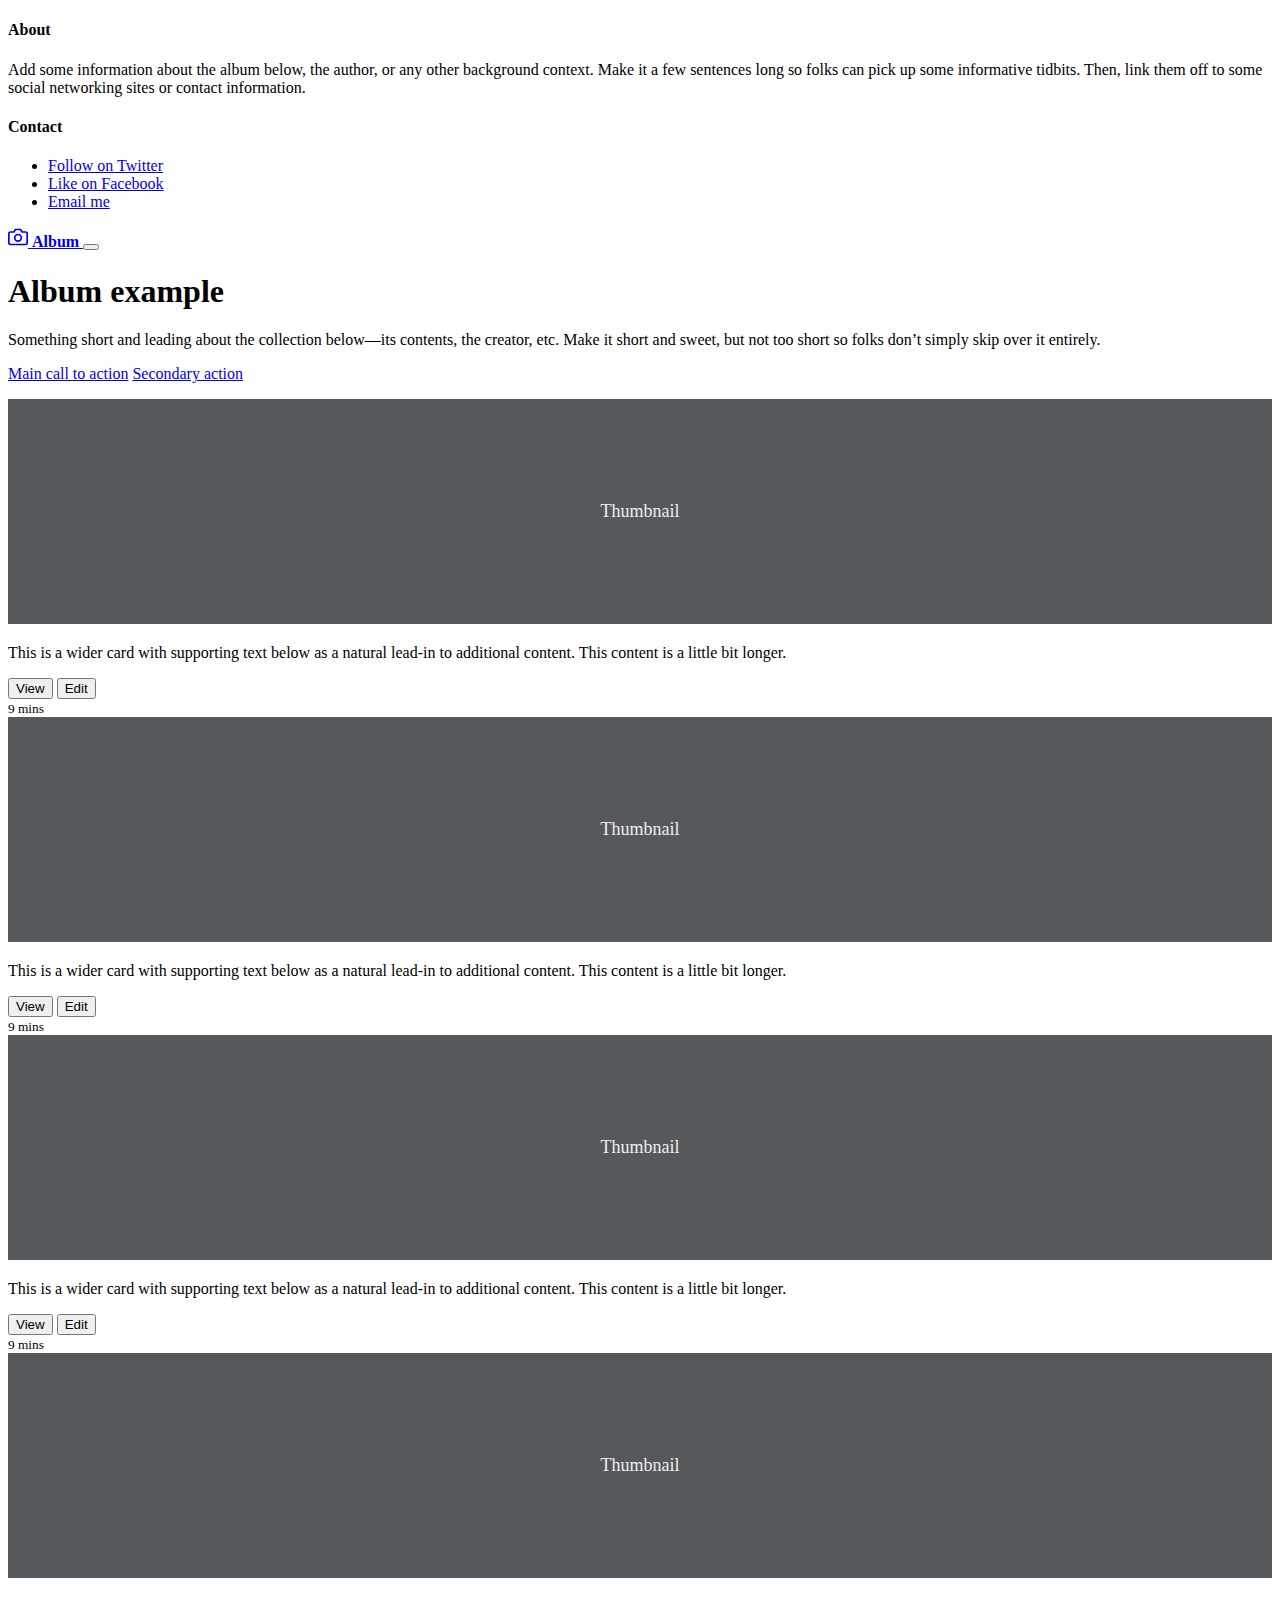
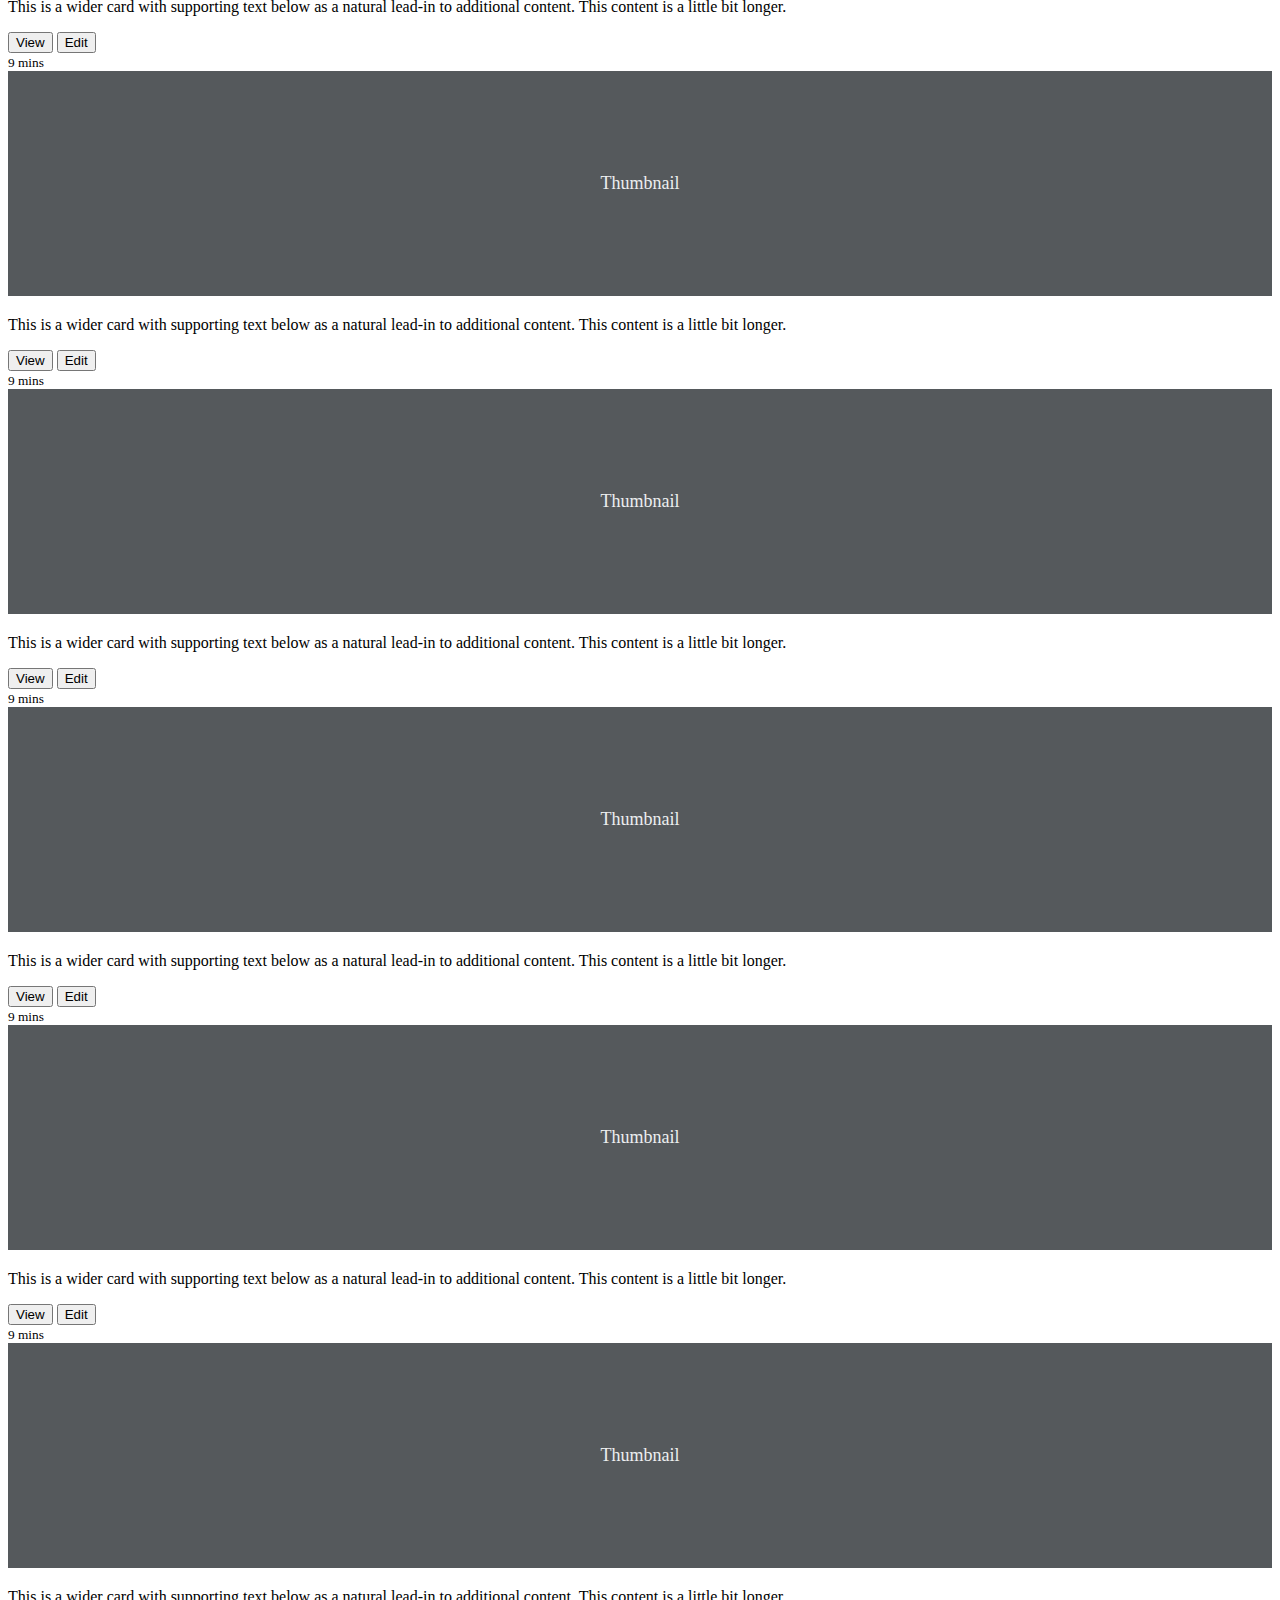
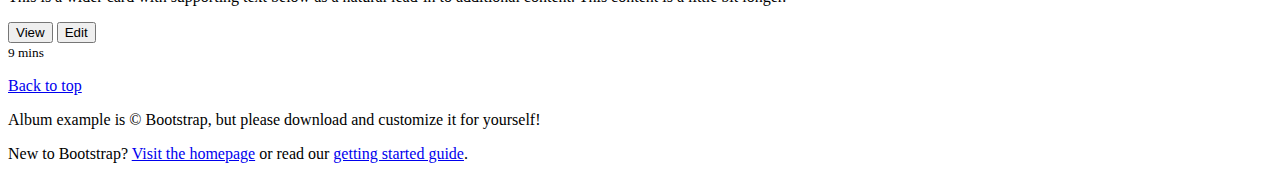
<file: examples/index.html>
<!doctype html>
<html lang="en">
  <head>
    <meta charset="utf-8">
    <meta name="viewport" content="width=device-width, initial-scale=1">
    <meta name="description" content="">
    <meta name="author" content="Mark Otto, Jacob Thornton, and Bootstrap contributors">
    <meta name="generator" content="Hugo 0.83.1">
    <title>Album example · Bootstrap v5.0</title>

    <link rel="canonical" href="https://getbootstrap.com/docs/5.0/examples/album/">

    

    <!-- Bootstrap core CSS -->
<!-- CSS only -->
<link href="https://cdn.jsdelivr.net/npm/bootstrap@5.2.2/dist/css/bootstrap.min.css" rel="stylesheet" integrity="sha384-Zenh87qX5JnK2Jl0vWa8Ck2rdkQ2Bzep5IDxbcnCeuOxjzrPF/et3URy9Bv1WTRi" crossorigin="anonymous">

    <style>
      .bd-placeholder-img {
        font-size: 1.125rem;
        text-anchor: middle;
        -webkit-user-select: none;
        -moz-user-select: none;
        user-select: none;
      }

      @media (min-width: 768px) {
        .bd-placeholder-img-lg {
          font-size: 3.5rem;
        }
      }
    </style>

    
  </head>
  <body>
    
<header>
  <div class="collapse bg-dark" id="navbarHeader">
    <div class="container">
      <div class="row">
        <div class="col-sm-8 col-md-7 py-4">
          <h4 class="text-white">About</h4>
          <p class="text-muted">Add some information about the album below, the author, or any other background context. Make it a few sentences long so folks can pick up some informative tidbits. Then, link them off to some social networking sites or contact information.</p>
        </div>
        <div class="col-sm-4 offset-md-1 py-4">
          <h4 class="text-white">Contact</h4>
          <ul class="list-unstyled">
            <li><a href="#" class="text-white">Follow on Twitter</a></li>
            <li><a href="#" class="text-white">Like on Facebook</a></li>
            <li><a href="#" class="text-white">Email me</a></li>
          </ul>
        </div>
      </div>
    </div>
  </div>
  <div class="navbar navbar-dark bg-dark shadow-sm">
    <div class="container">
      <a href="#" class="navbar-brand d-flex align-items-center">
        <svg xmlns="http://www.w3.org/2000/svg" width="20" height="20" fill="none" stroke="currentColor" stroke-linecap="round" stroke-linejoin="round" stroke-width="2" aria-hidden="true" class="me-2" viewBox="0 0 24 24"><path d="M23 19a2 2 0 0 1-2 2H3a2 2 0 0 1-2-2V8a2 2 0 0 1 2-2h4l2-3h6l2 3h4a2 2 0 0 1 2 2z"/><circle cx="12" cy="13" r="4"/></svg>
        <strong>Album</strong>
      </a>
      <button class="navbar-toggler" type="button" data-bs-toggle="collapse" data-bs-target="#navbarHeader" aria-controls="navbarHeader" aria-expanded="false" aria-label="Toggle navigation">
        <span class="navbar-toggler-icon"></span>
      </button>
    </div>
  </div>
</header>

<main>

  <section class="py-5 text-center container">
    <div class="row py-lg-5">
      <div class="col-lg-6 col-md-8 mx-auto">
        <h1 class="fw-light">Album example</h1>
        <p class="lead text-muted">Something short and leading about the collection below—its contents, the creator, etc. Make it short and sweet, but not too short so folks don’t simply skip over it entirely.</p>
        <p>
          <a href="#" class="btn btn-primary my-2">Main call to action</a>
          <a href="#" class="btn btn-secondary my-2">Secondary action</a>
        </p>
      </div>
    </div>
  </section>

  <div class="album py-5 bg-light">
    <div class="container">

      <div class="row row-cols-1 row-cols-sm-2 row-cols-md-3 g-3">
        <div class="col">
          <div class="card shadow-sm">
            <svg class="bd-placeholder-img card-img-top" width="100%" height="225" xmlns="http://www.w3.org/2000/svg" role="img" aria-label="Placeholder: Thumbnail" preserveAspectRatio="xMidYMid slice" focusable="false"><title>Placeholder</title><rect width="100%" height="100%" fill="#55595c"/><text x="50%" y="50%" fill="#eceeef" dy=".3em">Thumbnail</text></svg>

            <div class="card-body">
              <p class="card-text">This is a wider card with supporting text below as a natural lead-in to additional content. This content is a little bit longer.</p>
              <div class="d-flex justify-content-between align-items-center">
                <div class="btn-group">
                  <button type="button" class="btn btn-sm btn-outline-secondary">View</button>
                  <button type="button" class="btn btn-sm btn-outline-secondary">Edit</button>
                </div>
                <small class="text-muted">9 mins</small>
              </div>
            </div>
          </div>
        </div>
        <div class="col">
          <div class="card shadow-sm">
            <svg class="bd-placeholder-img card-img-top" width="100%" height="225" xmlns="http://www.w3.org/2000/svg" role="img" aria-label="Placeholder: Thumbnail" preserveAspectRatio="xMidYMid slice" focusable="false"><title>Placeholder</title><rect width="100%" height="100%" fill="#55595c"/><text x="50%" y="50%" fill="#eceeef" dy=".3em">Thumbnail</text></svg>

            <div class="card-body">
              <p class="card-text">This is a wider card with supporting text below as a natural lead-in to additional content. This content is a little bit longer.</p>
              <div class="d-flex justify-content-between align-items-center">
                <div class="btn-group">
                  <button type="button" class="btn btn-sm btn-outline-secondary">View</button>
                  <button type="button" class="btn btn-sm btn-outline-secondary">Edit</button>
                </div>
                <small class="text-muted">9 mins</small>
              </div>
            </div>
          </div>
        </div>
        <div class="col">
          <div class="card shadow-sm">
            <svg class="bd-placeholder-img card-img-top" width="100%" height="225" xmlns="http://www.w3.org/2000/svg" role="img" aria-label="Placeholder: Thumbnail" preserveAspectRatio="xMidYMid slice" focusable="false"><title>Placeholder</title><rect width="100%" height="100%" fill="#55595c"/><text x="50%" y="50%" fill="#eceeef" dy=".3em">Thumbnail</text></svg>

            <div class="card-body">
              <p class="card-text">This is a wider card with supporting text below as a natural lead-in to additional content. This content is a little bit longer.</p>
              <div class="d-flex justify-content-between align-items-center">
                <div class="btn-group">
                  <button type="button" class="btn btn-sm btn-outline-secondary">View</button>
                  <button type="button" class="btn btn-sm btn-outline-secondary">Edit</button>
                </div>
                <small class="text-muted">9 mins</small>
              </div>
            </div>
          </div>
        </div>

        <div class="col">
          <div class="card shadow-sm">
            <svg class="bd-placeholder-img card-img-top" width="100%" height="225" xmlns="http://www.w3.org/2000/svg" role="img" aria-label="Placeholder: Thumbnail" preserveAspectRatio="xMidYMid slice" focusable="false"><title>Placeholder</title><rect width="100%" height="100%" fill="#55595c"/><text x="50%" y="50%" fill="#eceeef" dy=".3em">Thumbnail</text></svg>

            <div class="card-body">
              <p class="card-text">This is a wider card with supporting text below as a natural lead-in to additional content. This content is a little bit longer.</p>
              <div class="d-flex justify-content-between align-items-center">
                <div class="btn-group">
                  <button type="button" class="btn btn-sm btn-outline-secondary">View</button>
                  <button type="button" class="btn btn-sm btn-outline-secondary">Edit</button>
                </div>
                <small class="text-muted">9 mins</small>
              </div>
            </div>
          </div>
        </div>
        <div class="col">
          <div class="card shadow-sm">
            <svg class="bd-placeholder-img card-img-top" width="100%" height="225" xmlns="http://www.w3.org/2000/svg" role="img" aria-label="Placeholder: Thumbnail" preserveAspectRatio="xMidYMid slice" focusable="false"><title>Placeholder</title><rect width="100%" height="100%" fill="#55595c"/><text x="50%" y="50%" fill="#eceeef" dy=".3em">Thumbnail</text></svg>

            <div class="card-body">
              <p class="card-text">This is a wider card with supporting text below as a natural lead-in to additional content. This content is a little bit longer.</p>
              <div class="d-flex justify-content-between align-items-center">
                <div class="btn-group">
                  <button type="button" class="btn btn-sm btn-outline-secondary">View</button>
                  <button type="button" class="btn btn-sm btn-outline-secondary">Edit</button>
                </div>
                <small class="text-muted">9 mins</small>
              </div>
            </div>
          </div>
        </div>
        <div class="col">
          <div class="card shadow-sm">
            <svg class="bd-placeholder-img card-img-top" width="100%" height="225" xmlns="http://www.w3.org/2000/svg" role="img" aria-label="Placeholder: Thumbnail" preserveAspectRatio="xMidYMid slice" focusable="false"><title>Placeholder</title><rect width="100%" height="100%" fill="#55595c"/><text x="50%" y="50%" fill="#eceeef" dy=".3em">Thumbnail</text></svg>

            <div class="card-body">
              <p class="card-text">This is a wider card with supporting text below as a natural lead-in to additional content. This content is a little bit longer.</p>
              <div class="d-flex justify-content-between align-items-center">
                <div class="btn-group">
                  <button type="button" class="btn btn-sm btn-outline-secondary">View</button>
                  <button type="button" class="btn btn-sm btn-outline-secondary">Edit</button>
                </div>
                <small class="text-muted">9 mins</small>
              </div>
            </div>
          </div>
        </div>

        <div class="col">
          <div class="card shadow-sm">
            <svg class="bd-placeholder-img card-img-top" width="100%" height="225" xmlns="http://www.w3.org/2000/svg" role="img" aria-label="Placeholder: Thumbnail" preserveAspectRatio="xMidYMid slice" focusable="false"><title>Placeholder</title><rect width="100%" height="100%" fill="#55595c"/><text x="50%" y="50%" fill="#eceeef" dy=".3em">Thumbnail</text></svg>

            <div class="card-body">
              <p class="card-text">This is a wider card with supporting text below as a natural lead-in to additional content. This content is a little bit longer.</p>
              <div class="d-flex justify-content-between align-items-center">
                <div class="btn-group">
                  <button type="button" class="btn btn-sm btn-outline-secondary">View</button>
                  <button type="button" class="btn btn-sm btn-outline-secondary">Edit</button>
                </div>
                <small class="text-muted">9 mins</small>
              </div>
            </div>
          </div>
        </div>
        <div class="col">
          <div class="card shadow-sm">
            <svg class="bd-placeholder-img card-img-top" width="100%" height="225" xmlns="http://www.w3.org/2000/svg" role="img" aria-label="Placeholder: Thumbnail" preserveAspectRatio="xMidYMid slice" focusable="false"><title>Placeholder</title><rect width="100%" height="100%" fill="#55595c"/><text x="50%" y="50%" fill="#eceeef" dy=".3em">Thumbnail</text></svg>

            <div class="card-body">
              <p class="card-text">This is a wider card with supporting text below as a natural lead-in to additional content. This content is a little bit longer.</p>
              <div class="d-flex justify-content-between align-items-center">
                <div class="btn-group">
                  <button type="button" class="btn btn-sm btn-outline-secondary">View</button>
                  <button type="button" class="btn btn-sm btn-outline-secondary">Edit</button>
                </div>
                <small class="text-muted">9 mins</small>
              </div>
            </div>
          </div>
        </div>
        <div class="col">
          <div class="card shadow-sm">
            <svg class="bd-placeholder-img card-img-top" width="100%" height="225" xmlns="http://www.w3.org/2000/svg" role="img" aria-label="Placeholder: Thumbnail" preserveAspectRatio="xMidYMid slice" focusable="false"><title>Placeholder</title><rect width="100%" height="100%" fill="#55595c"/><text x="50%" y="50%" fill="#eceeef" dy=".3em">Thumbnail</text></svg>

            <div class="card-body">
              <p class="card-text">This is a wider card with supporting text below as a natural lead-in to additional content. This content is a little bit longer.</p>
              <div class="d-flex justify-content-between align-items-center">
                <div class="btn-group">
                  <button type="button" class="btn btn-sm btn-outline-secondary">View</button>
                  <button type="button" class="btn btn-sm btn-outline-secondary">Edit</button>
                </div>
                <small class="text-muted">9 mins</small>
              </div>
            </div>
          </div>
        </div>
      </div>
    </div>
  </div>

</main>

<footer class="text-muted py-5">
  <div class="container">
    <p class="float-end mb-1">
      <a href="#">Back to top</a>
    </p>
    <p class="mb-1">Album example is &copy; Bootstrap, but please download and customize it for yourself!</p>
    <p class="mb-0">New to Bootstrap? <a href="/">Visit the homepage</a> or read our <a href="../getting-started/introduction/">getting started guide</a>.</p>
  </div>
</footer>


      <!-- JavaScript Bundle with Popper -->
<script src="https://cdn.jsdelivr.net/npm/bootstrap@5.2.2/dist/js/bootstrap.bundle.min.js" integrity="sha384-OERcA2EqjJCMA+/3y+gxIOqMEjwtxJY7qPCqsdltbNJuaOe923+mo//f6V8Qbsw3" crossorigin="anonymous"></script>

      
  </body>
</html>
</file>
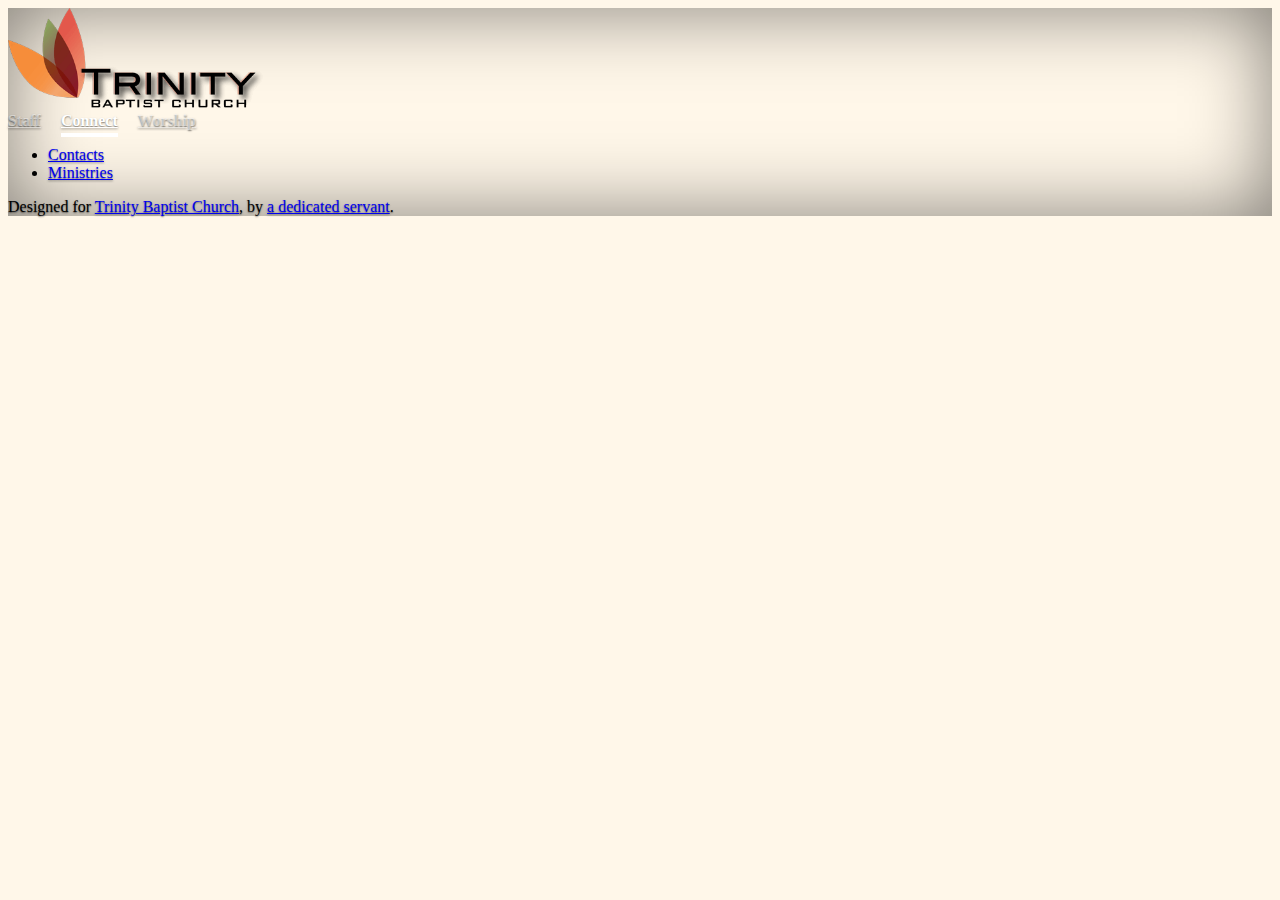
<file: connect.html>
<!DOCTYPE html>
<html lang="en" class="h-100">
  <head>
    <meta charset="utf-8" />
    <meta name="viewport" content="width=device-width, initial-scale=1" />
    <meta name="description" content="" />
    <meta
      name="author"
      content="Mark Otto, Jacob Thornton, and Bootstrap contributors"
    />
    <meta name="generator" content="Hugo 0.83.1" />
    <title>Trinity Baptist Church</title>

    <link rel="canonical" href="css/cover.css" />

    <!-- Bootstrap core CSS -->
    <!-- CSS only -->
    <link
      href="https://cdn.jsdelivr.net/npm/bootstrap@5.2.2/dist/css/bootstrap.min.css"
      rel="stylesheet"
      integrity="sha384-Zenh87qX5JnK2Jl0vWa8Ck2rdkQ2Bzep5IDxbcnCeuOxjzrPF/et3URy9Bv1WTRi"
      crossorigin="anonymous"
    />

    <style>
      .bd-placeholder-img {
        font-size: 1.125rem;
        text-anchor: middle;
        -webkit-user-select: none;
        -moz-user-select: none;
        user-select: none;
      }

      #myVideo {
        position: fixed;
        z-index: -1;
      }

      @media (min-aspect-ratio: 16/9) {
        #myVideo {
          width: 100%;
          height: auto;
        }
      }

      @media (max-aspect-ratio: 16/9) {
        #myVideo {
          width: auto;
          height: 100%;
        }
      }

      @media (min-width: 768px) {
        .bd-placeholder-img-lg {
          font-size: 3.5rem;
        }
      }

      .content {
        position: fixed;
        bottom: 0;
        background: rgba(0, 0, 0, 0.5);
        color: #f1f1f1;
        width: 100%;
        padding: 20px;
      }

      #overlay {
        position: fixed; /* Sit on top of the page content */
        display: none; /* Hidden by default */
        width: 100%; /* Full width (cover the whole page) */
        height: 100%; /* Full height (cover the whole page) */
        top: 0;
        left: 0;
        right: 0;
        bottom: 0;
        background-color: rgba(
          0,
          0,
          0,
          0.5
        ); /* Black background with opacity */
        z-index: 2; /* Specify a stack order in case you're using a different order for other elements */
        cursor: pointer; /* Add a pointer on hover */
      }
    </style>

    <!-- Custom styles for this template -->
    <link href="css/cover.css" rel="stylesheet" />
  </head>
  <body
    class="d-flex h-100 text-center text-white"
    style="background-color: #fff7e9;"
  >
    <div class="cover-container d-flex w-100 h-100 p-3 mx-auto flex-column">
      <header class="mb-auto">
        <div>
          <a href="index.html">
            <img
              src="assets/DarkSmall2.png"
              style="max-height: 100px;"
              class="float-md-start mb-0"
            />
          </a>
          <!-- <h3 class="float-md-start mb-0">Cover</h3> -->
          <nav class="nav nav-masthead justify-content-center float-md-end">
            <a class="nav-link" aria-current="page" href="staff.html">Staff</a>
            <a class="nav-link active" href="connect.html">Connect</a>
            <a class="nav-link" href="worship.html">Worship</a>
          </nav>
        </div>
      </header>

      <main class="px-3">
        <ul class="list-group">
          <li class="list-group-item">
            <a href="connect/contacts.html">Contacts</a>
          </li>
          <li class="list-group-item">
            <a href="connect/ministries.html">Ministries</a>
          </li>
        </ul>
      </main>

      <footer class="mt-auto text-white-50">
        <p>
          Designed for
          <a href="https://getbootstrap.com/" class="text-white"
            >Trinity Baptist Church</a
          >, by
          <a href="https://twitter.com/mdo" class="text-white"
            >a dedicated servant</a
          >.
        </p>
      </footer>
    </div>
  </body>
  <!-- JavaScript Bundle with Popper -->
  <script
    src="https://cdn.jsdelivr.net/npm/bootstrap@5.2.2/dist/js/bootstrap.bundle.min.js"
    integrity="sha384-OERcA2EqjJCMA+/3y+gxIOqMEjwtxJY7qPCqsdltbNJuaOe923+mo//f6V8Qbsw3"
    crossorigin="anonymous"
  ></script>
</html>
</file>
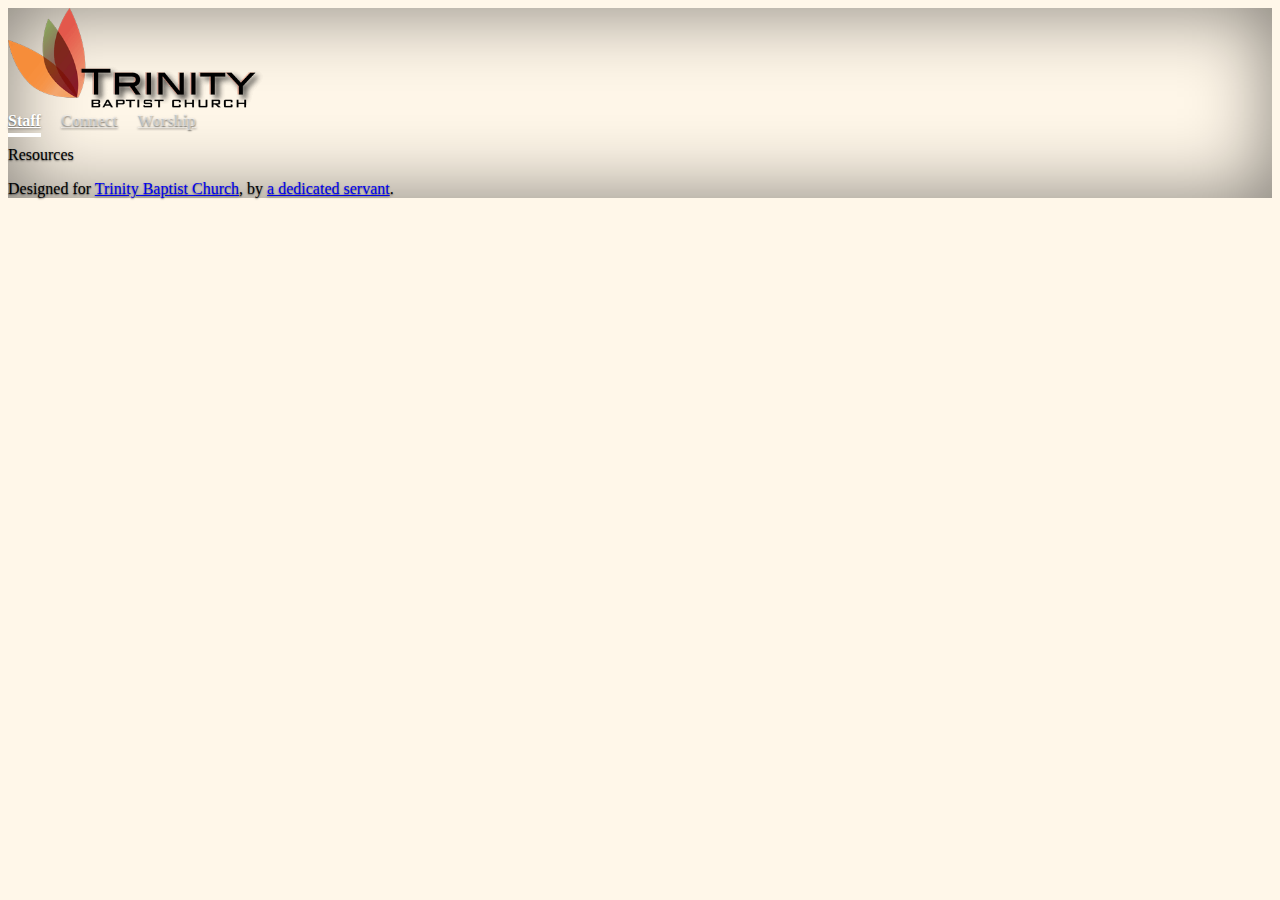
<file: events.html>
<!DOCTYPE html>
<html lang="en" class="h-100">
  <head>
    <meta charset="utf-8" />
    <meta name="viewport" content="width=device-width, initial-scale=1" />
    <meta name="description" content="" />
    <meta
      name="author"
      content="Mark Otto, Jacob Thornton, and Bootstrap contributors"
    />
    <meta name="generator" content="Hugo 0.83.1" />
    <title>Trinity Baptist Church</title>

    <!-- <link rel="canonical" href="css/cover.css"> -->

    <!-- Bootstrap core CSS -->
    <!-- CSS only -->
    <link
      href="https://cdn.jsdelivr.net/npm/bootstrap@5.2.2/dist/css/bootstrap.min.css"
      rel="stylesheet"
      integrity="sha384-Zenh87qX5JnK2Jl0vWa8Ck2rdkQ2Bzep5IDxbcnCeuOxjzrPF/et3URy9Bv1WTRi"
      crossorigin="anonymous"
    />

    <style>
      .bd-placeholder-img {
        font-size: 1.125rem;
        text-anchor: middle;
        -webkit-user-select: none;
        -moz-user-select: none;
        user-select: none;
      }

      @media (min-width: 768px) {
        .bd-placeholder-img-lg {
          font-size: 3.5rem;
        }
      }

      .content {
        position: fixed;
        bottom: 0;
        background: rgba(0, 0, 0, 0.5);
        color: #f1f1f1;
        width: 100%;
        padding: 20px;
      }

      #overlay {
        position: fixed; /* Sit on top of the page content */
        display: none; /* Hidden by default */
        width: 100%; /* Full width (cover the whole page) */
        height: 100%; /* Full height (cover the whole page) */
        top: 0;
        left: 0;
        right: 0;
        bottom: 0;
        background-color: rgba(
          0,
          0,
          0,
          0.5
        ); /* Black background with opacity */
        z-index: 2; /* Specify a stack order in case you're using a different order for other elements */
        cursor: pointer; /* Add a pointer on hover */
      }
    </style>

    <!-- Custom styles for this template -->
    <link href="../css/cover.css" rel="stylesheet" />
  </head>
  <body
    class="d-flex h-100 text-center text-white"
    style="background-color: #fff7e9;"
  >
    <div class="cover-container d-flex w-100 h-100 p-3 mx-auto flex-column">
      <header class="mb-auto">
        <div>
          <a href="../index.html">
            <img
              src="../assets/DarkSmall2.png"
              style="max-height: 100px;"
              class="float-md-start mb-0"
            />
          </a>
          <!-- <h3 class="float-md-start mb-0">Cover</h3> -->
          <nav class="nav nav-masthead justify-content-center float-md-end">
            <a class="nav-link active" aria-current="page" href="../staff.html"
              >Staff</a
            >
            <a class="nav-link" href="../connect.html">Connect</a>
            <a class="nav-link" href="../worship.html">Worship</a>
          </nav>
        </div>
      </header>

      <main>
        <p class="text-secondary">Resources</p>
      </main>

      <footer class="mt-auto text-white-50 justify-content-center float-md-end">
        <p>
          Designed for
          <a href="https://getbootstrap.com/" class="text-white"
            >Trinity Baptist Church</a
          >, by
          <a href="https://twitter.com/mdo" class="text-white"
            >a dedicated servant</a
          >.
        </p>
      </footer>
    </div>
  </body>
  <!-- JavaScript Bundle with Popper -->
  <script
    src="https://cdn.jsdelivr.net/npm/bootstrap@5.2.2/dist/js/bootstrap.bundle.min.js"
    integrity="sha384-OERcA2EqjJCMA+/3y+gxIOqMEjwtxJY7qPCqsdltbNJuaOe923+mo//f6V8Qbsw3"
    crossorigin="anonymous"
  ></script>
</html>
</file>
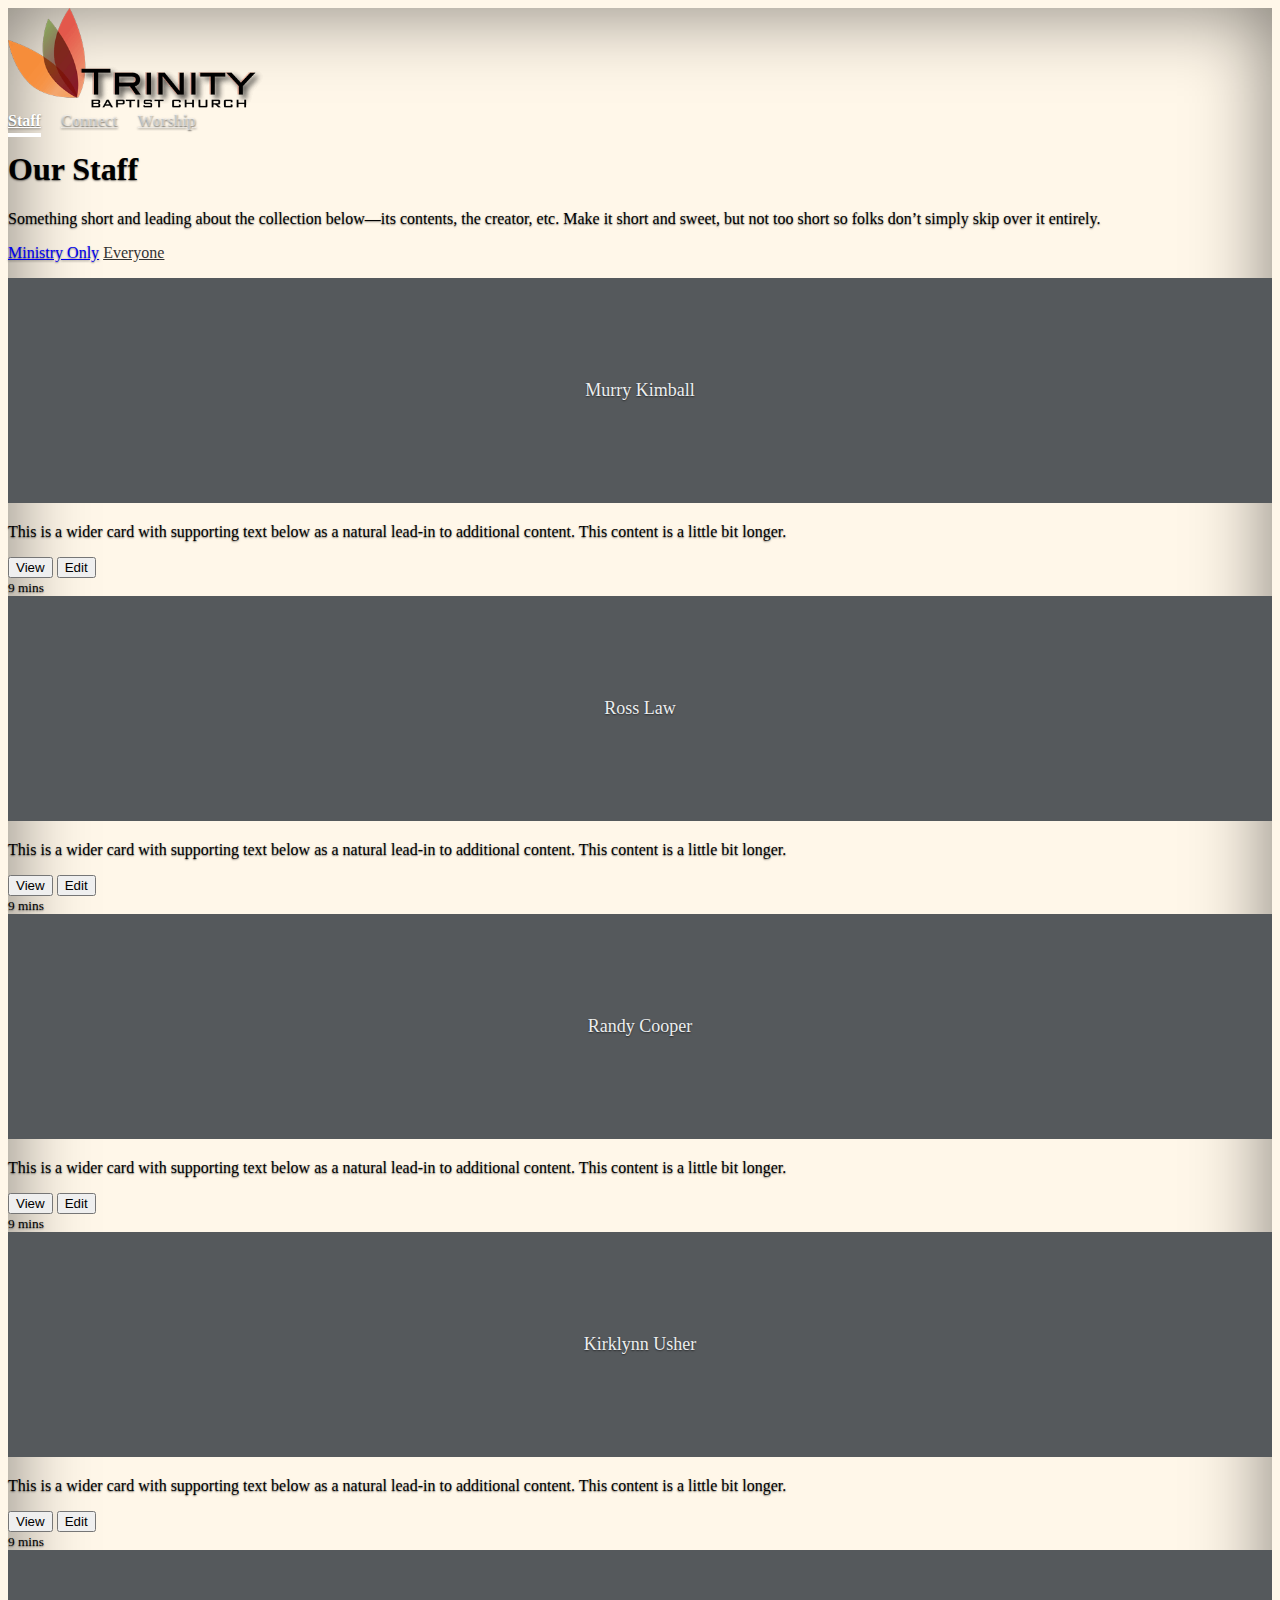
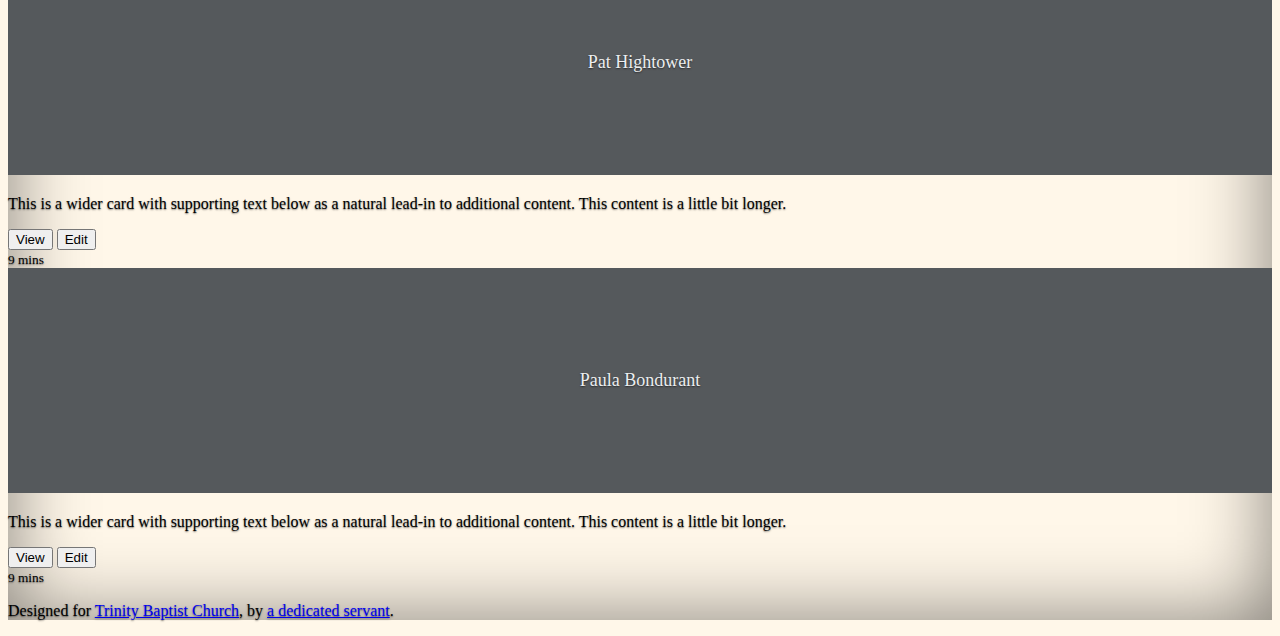
<file: staff.html>
<!DOCTYPE html>
<html lang="en" class="h-100">
  <head>
    <meta charset="utf-8" />
    <meta name="viewport" content="width=device-width, initial-scale=1" />
    <meta name="description" content="" />
    <meta
      name="author"
      content="Mark Otto, Jacob Thornton, and Bootstrap contributors"
    />
    <meta name="generator" content="Hugo 0.83.1" />
    <title>Trinity Baptist Church</title>

    <!-- <link rel="canonical" href="css/cover.css"> -->

    <!-- Bootstrap core CSS -->
    <!-- CSS only -->
    <link
      href="https://cdn.jsdelivr.net/npm/bootstrap@5.2.2/dist/css/bootstrap.min.css"
      rel="stylesheet"
      integrity="sha384-Zenh87qX5JnK2Jl0vWa8Ck2rdkQ2Bzep5IDxbcnCeuOxjzrPF/et3URy9Bv1WTRi"
      crossorigin="anonymous"
    />

    <style>
      .bd-placeholder-img {
        font-size: 1.125rem;
        text-anchor: middle;
        -webkit-user-select: none;
        -moz-user-select: none;
        user-select: none;
      }

      @media (min-width: 768px) {
        .bd-placeholder-img-lg {
          font-size: 3.5rem;
        }
      }

      .content {
        position: fixed;
        bottom: 0;
        background: rgba(0, 0, 0, 0.5);
        color: #f1f1f1;
        width: 100%;
        padding: 20px;
      }

      #overlay {
        position: fixed; /* Sit on top of the page content */
        display: none; /* Hidden by default */
        width: 100%; /* Full width (cover the whole page) */
        height: 100%; /* Full height (cover the whole page) */
        top: 0;
        left: 0;
        right: 0;
        bottom: 0;
        background-color: rgba(
          0,
          0,
          0,
          0.5
        ); /* Black background with opacity */
        z-index: 2; /* Specify a stack order in case you're using a different order for other elements */
        cursor: pointer; /* Add a pointer on hover */
      }
    </style>

    <!-- Custom styles for this template -->
    <link href="css/cover.css" rel="stylesheet" />
  </head>
  <body
    class="d-flex h-100 text-center text-white"
    style="background-color: #fff7e9;"
  >
    <div class="cover-container d-flex w-100 h-100 p-3 mx-auto flex-column">
      <header class="mb-auto">
        <div>
          <a href="/index.html">
            <img
              src="assets/DarkSmall2.png"
              style="max-height: 100px;"
              class="float-md-start mb-0"
            />
          </a>
          <!-- <h3 class="float-md-start mb-0">Cover</h3> -->
          <nav class="nav nav-masthead justify-content-center float-md-end">
            <a class="nav-link active" aria-current="page" href="/staff.html"
              >Staff</a
            >
            <a class="nav-link" href="/connect.html">Connect</a>
            <a class="nav-link" href="/worship.html">Worship</a>
          </nav>
        </div>
      </header>

      <main>
        <section class="py-5 text-center container">
          <div class="row py-lg-5">
            <div class="col-lg-6 col-md-8 mx-auto">
              <h1 class="fw-light">Our Staff</h1>
              <p class="lead text-muted">
                Something short and leading about the collection below—its
                contents, the creator, etc. Make it short and sweet, but not too
                short so folks don’t simply skip over it entirely.
              </p>
              <p>
                <a href="#" class="btn btn-primary my-2">Ministry Only</a>
                <a href="#" class="btn btn-secondary my-2">Everyone</a>
              </p>
            </div>
          </div>
        </section>

        <div class="album py-5 bg-light">
          <div class="container">
            <div class="row row-cols-1 row-cols-sm-2 row-cols-md-3 g-3">
              <div class="col">
                <div class="card shadow-sm">
                  <svg
                    class="bd-placeholder-img card-img-top"
                    width="100%"
                    height="225"
                    xmlns="http://www.w3.org/2000/svg"
                    role="img"
                    aria-label="Placeholder: Thumbnail"
                    preserveAspectRatio="xMidYMid slice"
                    focusable="false"
                  >
                    <title>Placeholder</title>
                    <rect width="100%" height="100%" fill="#55595c" />
                    <text x="50%" y="50%" fill="#eceeef" dy=".3em">
                      Murry Kimball
                    </text>
                  </svg>

                  <div class="card-body">
                    <p class="card-text">
                      This is a wider card with supporting text below as a
                      natural lead-in to additional content. This content is a
                      little bit longer.
                    </p>
                    <div
                      class="d-flex justify-content-between align-items-center"
                    >
                      <div class="btn-group">
                        <button
                          type="button"
                          class="btn btn-sm btn-outline-secondary"
                        >
                          View
                        </button>
                        <button
                          type="button"
                          class="btn btn-sm btn-outline-secondary"
                        >
                          Edit
                        </button>
                      </div>
                      <small class="text-muted">9 mins</small>
                    </div>
                  </div>
                </div>
              </div>
              <div class="col">
                <div class="card shadow-sm">
                  <svg
                    class="bd-placeholder-img card-img-top"
                    width="100%"
                    height="225"
                    xmlns="http://www.w3.org/2000/svg"
                    role="img"
                    aria-label="Placeholder: Thumbnail"
                    preserveAspectRatio="xMidYMid slice"
                    focusable="false"
                  >
                    <title>Placeholder</title>
                    <rect width="100%" height="100%" fill="#55595c" />
                    <text x="50%" y="50%" fill="#eceeef" dy=".3em">
                      Ross Law
                    </text>
                  </svg>

                  <div class="card-body">
                    <p class="card-text">
                      This is a wider card with supporting text below as a
                      natural lead-in to additional content. This content is a
                      little bit longer.
                    </p>
                    <div
                      class="d-flex justify-content-between align-items-center"
                    >
                      <div class="btn-group">
                        <button
                          type="button"
                          class="btn btn-sm btn-outline-secondary"
                        >
                          View
                        </button>
                        <button
                          type="button"
                          class="btn btn-sm btn-outline-secondary"
                        >
                          Edit
                        </button>
                      </div>
                      <small class="text-muted">9 mins</small>
                    </div>
                  </div>
                </div>
              </div>
              <div class="col">
                <div class="card shadow-sm">
                  <svg
                    class="bd-placeholder-img card-img-top"
                    width="100%"
                    height="225"
                    xmlns="http://www.w3.org/2000/svg"
                    role="img"
                    aria-label="Placeholder: Thumbnail"
                    preserveAspectRatio="xMidYMid slice"
                    focusable="false"
                  >
                    <title>Placeholder</title>
                    <rect width="100%" height="100%" fill="#55595c" />
                    <text x="50%" y="50%" fill="#eceeef" dy=".3em">
                      Randy Cooper
                    </text>
                  </svg>

                  <div class="card-body">
                    <p class="card-text">
                      This is a wider card with supporting text below as a
                      natural lead-in to additional content. This content is a
                      little bit longer.
                    </p>
                    <div
                      class="d-flex justify-content-between align-items-center"
                    >
                      <div class="btn-group">
                        <button
                          type="button"
                          class="btn btn-sm btn-outline-secondary"
                        >
                          View
                        </button>
                        <button
                          type="button"
                          class="btn btn-sm btn-outline-secondary"
                        >
                          Edit
                        </button>
                      </div>
                      <small class="text-muted">9 mins</small>
                    </div>
                  </div>
                </div>
              </div>

              <div class="col">
                <div class="card shadow-sm">
                  <svg
                    class="bd-placeholder-img card-img-top"
                    width="100%"
                    height="225"
                    xmlns="http://www.w3.org/2000/svg"
                    role="img"
                    aria-label="Placeholder: Thumbnail"
                    preserveAspectRatio="xMidYMid slice"
                    focusable="false"
                  >
                    <title>Placeholder</title>
                    <rect width="100%" height="100%" fill="#55595c" />
                    <text x="50%" y="50%" fill="#eceeef" dy=".3em">
                      Kirklynn Usher
                    </text>
                  </svg>

                  <div class="card-body">
                    <p class="card-text">
                      This is a wider card with supporting text below as a
                      natural lead-in to additional content. This content is a
                      little bit longer.
                    </p>
                    <div
                      class="d-flex justify-content-between align-items-center"
                    >
                      <div class="btn-group">
                        <button
                          type="button"
                          class="btn btn-sm btn-outline-secondary"
                        >
                          View
                        </button>
                        <button
                          type="button"
                          class="btn btn-sm btn-outline-secondary"
                        >
                          Edit
                        </button>
                      </div>
                      <small class="text-muted">9 mins</small>
                    </div>
                  </div>
                </div>
              </div>
              <div class="col">
                <div class="card shadow-sm">
                  <svg
                    class="bd-placeholder-img card-img-top"
                    width="100%"
                    height="225"
                    xmlns="http://www.w3.org/2000/svg"
                    role="img"
                    aria-label="Placeholder: Thumbnail"
                    preserveAspectRatio="xMidYMid slice"
                    focusable="false"
                  >
                    <title>Placeholder</title>
                    <rect width="100%" height="100%" fill="#55595c" />
                    <text x="50%" y="50%" fill="#eceeef" dy=".3em">
                      Pat Hightower
                    </text>
                  </svg>

                  <div class="card-body">
                    <p class="card-text">
                      This is a wider card with supporting text below as a
                      natural lead-in to additional content. This content is a
                      little bit longer.
                    </p>
                    <div
                      class="d-flex justify-content-between align-items-center"
                    >
                      <div class="btn-group">
                        <button
                          type="button"
                          class="btn btn-sm btn-outline-secondary"
                        >
                          View
                        </button>
                        <button
                          type="button"
                          class="btn btn-sm btn-outline-secondary"
                        >
                          Edit
                        </button>
                      </div>
                      <small class="text-muted">9 mins</small>
                    </div>
                  </div>
                </div>
              </div>
              <div class="col">
                <div class="card shadow-sm">
                  <svg
                    class="bd-placeholder-img card-img-top"
                    width="100%"
                    height="225"
                    xmlns="http://www.w3.org/2000/svg"
                    role="img"
                    aria-label="Placeholder: Thumbnail"
                    preserveAspectRatio="xMidYMid slice"
                    focusable="false"
                  >
                    <title>Placeholder</title>
                    <rect width="100%" height="100%" fill="#55595c" />
                    <text x="50%" y="50%" fill="#eceeef" dy=".3em">
                      Paula Bondurant
                    </text>
                  </svg>

                  <div class="card-body">
                    <p class="card-text">
                      This is a wider card with supporting text below as a
                      natural lead-in to additional content. This content is a
                      little bit longer.
                    </p>
                    <div
                      class="d-flex justify-content-between align-items-center"
                    >
                      <div class="btn-group">
                        <button
                          type="button"
                          class="btn btn-sm btn-outline-secondary"
                        >
                          View
                        </button>
                        <button
                          type="button"
                          class="btn btn-sm btn-outline-secondary"
                        >
                          Edit
                        </button>
                      </div>
                      <small class="text-muted">9 mins</small>
                    </div>
                  </div>
                </div>
              </div>
            </div>
          </div>
        </div>
      </main>

      <footer class="mt-auto text-white-50 justify-content-center float-md-end">
        <p>
          Designed for
          <a href="https://getbootstrap.com/" class="text-white"
            >Trinity Baptist Church</a
          >, by
          <a href="https://twitter.com/mdo" class="text-white"
            >a dedicated servant</a
          >.
        </p>
      </footer>
    </div>
  </body>
  <!-- JavaScript Bundle with Popper -->
  <script
    src="https://cdn.jsdelivr.net/npm/bootstrap@5.2.2/dist/js/bootstrap.bundle.min.js"
    integrity="sha384-OERcA2EqjJCMA+/3y+gxIOqMEjwtxJY7qPCqsdltbNJuaOe923+mo//f6V8Qbsw3"
    crossorigin="anonymous"
  ></script>
</html>
</file>
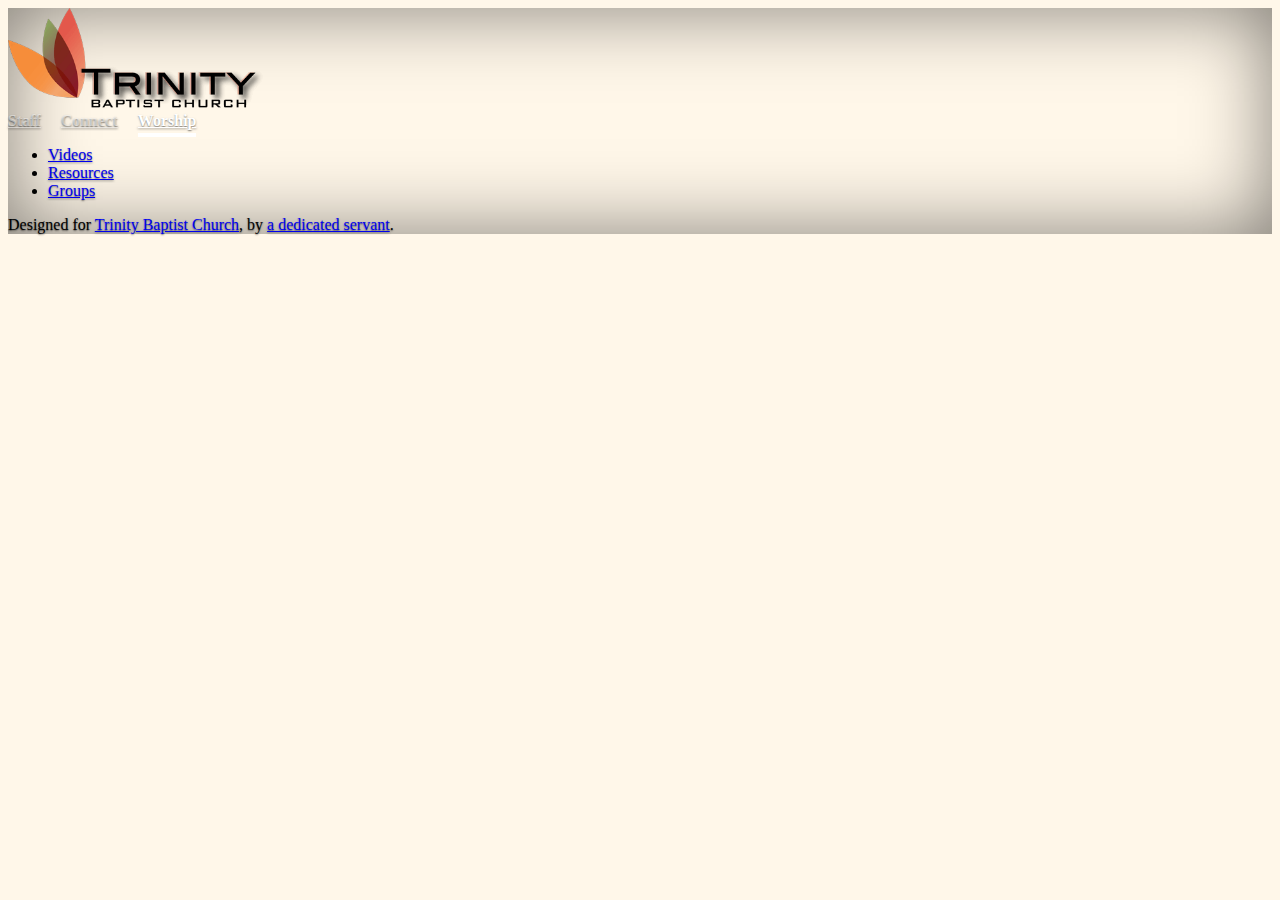
<file: worship.html>
<!DOCTYPE html>
<html lang="en" class="h-100">
  <head>
    <meta charset="utf-8" />
    <meta name="viewport" content="width=device-width, initial-scale=1" />
    <meta name="description" content="" />
    <meta
      name="author"
      content="Mark Otto, Jacob Thornton, and Bootstrap contributors"
    />
    <meta name="generator" content="Hugo 0.83.1" />
    <title>Trinity Baptist Church</title>

    <link rel="canonical" href="../css/cover.css" />

    <!-- Bootstrap core CSS -->
    <!-- CSS only -->
    <link
      href="https://cdn.jsdelivr.net/npm/bootstrap@5.2.2/dist/css/bootstrap.min.css"
      rel="stylesheet"
      integrity="sha384-Zenh87qX5JnK2Jl0vWa8Ck2rdkQ2Bzep5IDxbcnCeuOxjzrPF/et3URy9Bv1WTRi"
      crossorigin="anonymous"
    />

    <style>
      .bd-placeholder-img {
        font-size: 1.125rem;
        text-anchor: middle;
        -webkit-user-select: none;
        -moz-user-select: none;
        user-select: none;
      }

      @media (min-width: 768px) {
        .bd-placeholder-img-lg {
          font-size: 3.5rem;
        }
      }

      .content {
        position: fixed;
        bottom: 0;
        background: rgba(0, 0, 0, 0.5);
        color: #f1f1f1;
        width: 100%;
        padding: 20px;
      }
    </style>

    <!-- Custom styles for this template -->
    <link href="css/cover.css" rel="stylesheet" />
  </head>
  <body
    class="d-flex h-100 text-center text-white"
    style="background-color: #fff7e9;"
  >
    <div class="cover-container d-flex w-100 h-100 p-3 mx-auto flex-column">
      <header class="mb-auto">
        <div>
          <a href="index.html">
            <img
              src="assets/DarkSmall2.png"
              style="max-height: 100px;"
              class="float-md-start mb-0"
            />
          </a>
          <!-- <h3 class="float-md-start mb-0">Cover</h3> -->
          <nav class="nav nav-masthead justify-content-center float-md-end">
            <a class="nav-link" aria-current="page" href="staff.html">Staff</a>
            <a class="nav-link" href="connect.html">Connect</a>
            <a class="nav-link active" href="worship.html">Worship</a>
          </nav>
        </div>
      </header>

      <main class="px-3">
        <ul class="list-group">
          <li class="list-group-item">
            <a href="worship/videos.html/">Videos</a>
          </li>
          <li class="list-group-item">
            <a href="worship/resources.html">Resources</a>
          </li>
          <li class="list-group-item">
            <a href="worship/groups.html">Groups</a>
          </li>
        </ul>
      </main>

      <footer class="mt-auto text-white-50">
        <p>
          Designed for
          <a href="https://getbootstrap.com/" class="text-white"
            >Trinity Baptist Church</a
          >, by
          <a href="https://twitter.com/mdo" class="text-white"
            >a dedicated servant</a
          >.
        </p>
      </footer>
    </div>
  </body>
  <!-- JavaScript Bundle with Popper -->
  <script
    src="https://cdn.jsdelivr.net/npm/bootstrap@5.2.2/dist/js/bootstrap.bundle.min.js"
    integrity="sha384-OERcA2EqjJCMA+/3y+gxIOqMEjwtxJY7qPCqsdltbNJuaOe923+mo//f6V8Qbsw3"
    crossorigin="anonymous"
  ></script>
</html>
</file>
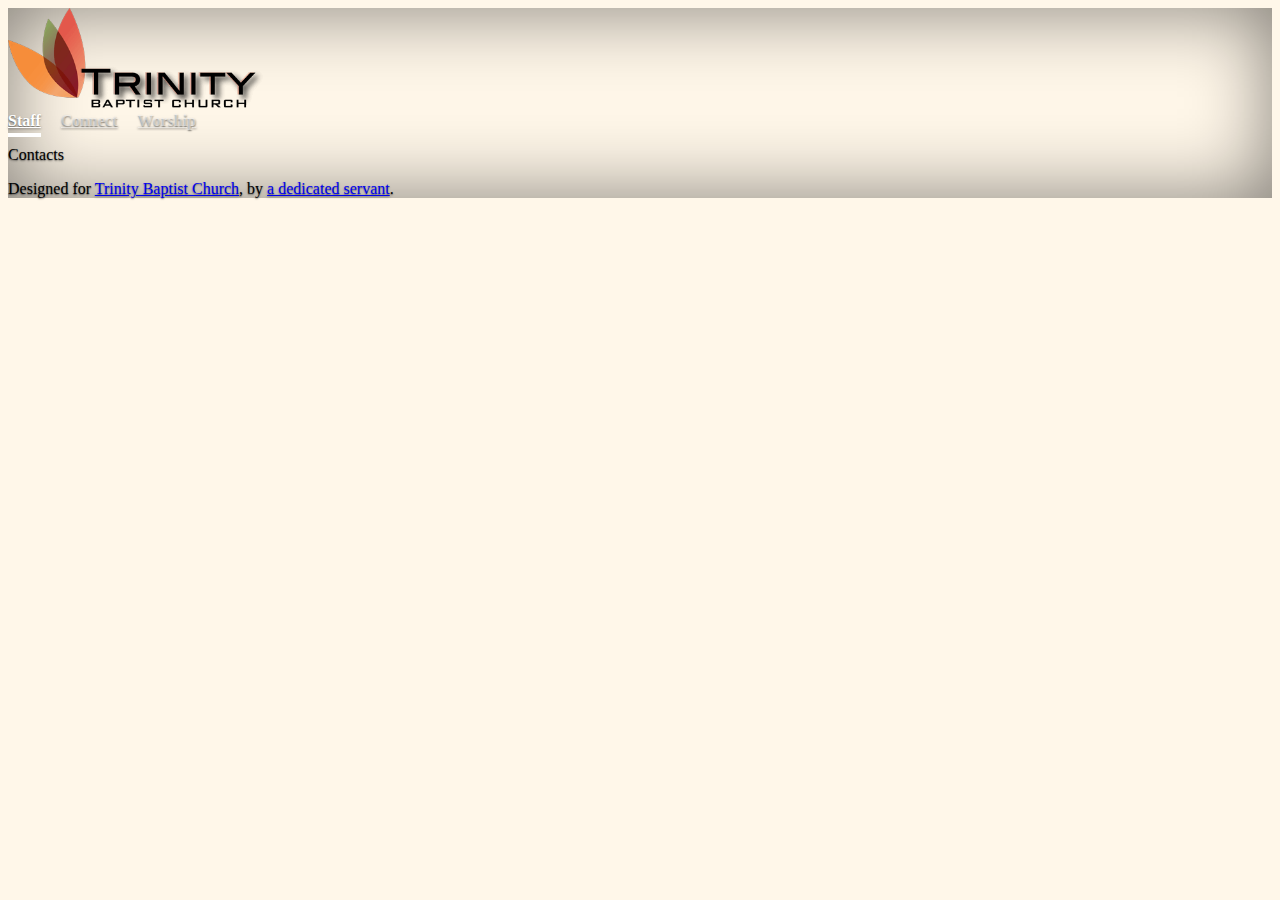
<file: connect/contacts.html>
<!DOCTYPE html>
<html lang="en" class="h-100">
  <head>
    <meta charset="utf-8" />
    <meta name="viewport" content="width=device-width, initial-scale=1" />
    <meta name="description" content="" />
    <meta
      name="author"
      content="Mark Otto, Jacob Thornton, and Bootstrap contributors"
    />
    <meta name="generator" content="Hugo 0.83.1" />
    <title>Trinity Baptist Church</title>

    <!-- <link rel="canonical" href="css/cover.css"> -->

    <!-- Bootstrap core CSS -->
    <!-- CSS only -->
    <link
      href="https://cdn.jsdelivr.net/npm/bootstrap@5.2.2/dist/css/bootstrap.min.css"
      rel="stylesheet"
      integrity="sha384-Zenh87qX5JnK2Jl0vWa8Ck2rdkQ2Bzep5IDxbcnCeuOxjzrPF/et3URy9Bv1WTRi"
      crossorigin="anonymous"
    />

    <style>
      .bd-placeholder-img {
        font-size: 1.125rem;
        text-anchor: middle;
        -webkit-user-select: none;
        -moz-user-select: none;
        user-select: none;
      }

      @media (min-width: 768px) {
        .bd-placeholder-img-lg {
          font-size: 3.5rem;
        }
      }

      .content {
        position: fixed;
        bottom: 0;
        background: rgba(0, 0, 0, 0.5);
        color: #f1f1f1;
        width: 100%;
        padding: 20px;
      }

      #overlay {
        position: fixed; /* Sit on top of the page content */
        display: none; /* Hidden by default */
        width: 100%; /* Full width (cover the whole page) */
        height: 100%; /* Full height (cover the whole page) */
        top: 0;
        left: 0;
        right: 0;
        bottom: 0;
        background-color: rgba(
          0,
          0,
          0,
          0.5
        ); /* Black background with opacity */
        z-index: 2; /* Specify a stack order in case you're using a different order for other elements */
        cursor: pointer; /* Add a pointer on hover */
      }
    </style>

    <!-- Custom styles for this template -->
    <link href="../css/cover.css" rel="stylesheet" />
  </head>
  <body
    class="d-flex h-100 text-center text-white"
    style="background-color: #fff7e9;"
  >
    <div class="cover-container d-flex w-100 h-100 p-3 mx-auto flex-column">
      <header class="mb-auto">
        <div>
          <a href="../index.html">
            <img
              src="../assets/DarkSmall2.png"
              style="max-height: 100px;"
              class="float-md-start mb-0"
            />
          </a>
          <!-- <h3 class="float-md-start mb-0">Cover</h3> -->
          <nav class="nav nav-masthead justify-content-center float-md-end">
            <a class="nav-link active" aria-current="page" href="../staff.html"
              >Staff</a
            >
            <a class="nav-link" href="../connect.html">Connect</a>
            <a class="nav-link" href="../worship.html">Worship</a>
          </nav>
        </div>
      </header>

      <main>
        <p class="text-secondary">Contacts</p>
      </main>

      <footer class="mt-auto text-white-50 justify-content-center float-md-end">
        <p>
          Designed for
          <a href="https://getbootstrap.com/" class="text-white"
            >Trinity Baptist Church</a
          >, by
          <a href="https://twitter.com/mdo" class="text-white"
            >a dedicated servant</a
          >.
        </p>
      </footer>
    </div>
  </body>
  <!-- JavaScript Bundle with Popper -->
  <script
    src="https://cdn.jsdelivr.net/npm/bootstrap@5.2.2/dist/js/bootstrap.bundle.min.js"
    integrity="sha384-OERcA2EqjJCMA+/3y+gxIOqMEjwtxJY7qPCqsdltbNJuaOe923+mo//f6V8Qbsw3"
    crossorigin="anonymous"
  ></script>
</html>
</file>
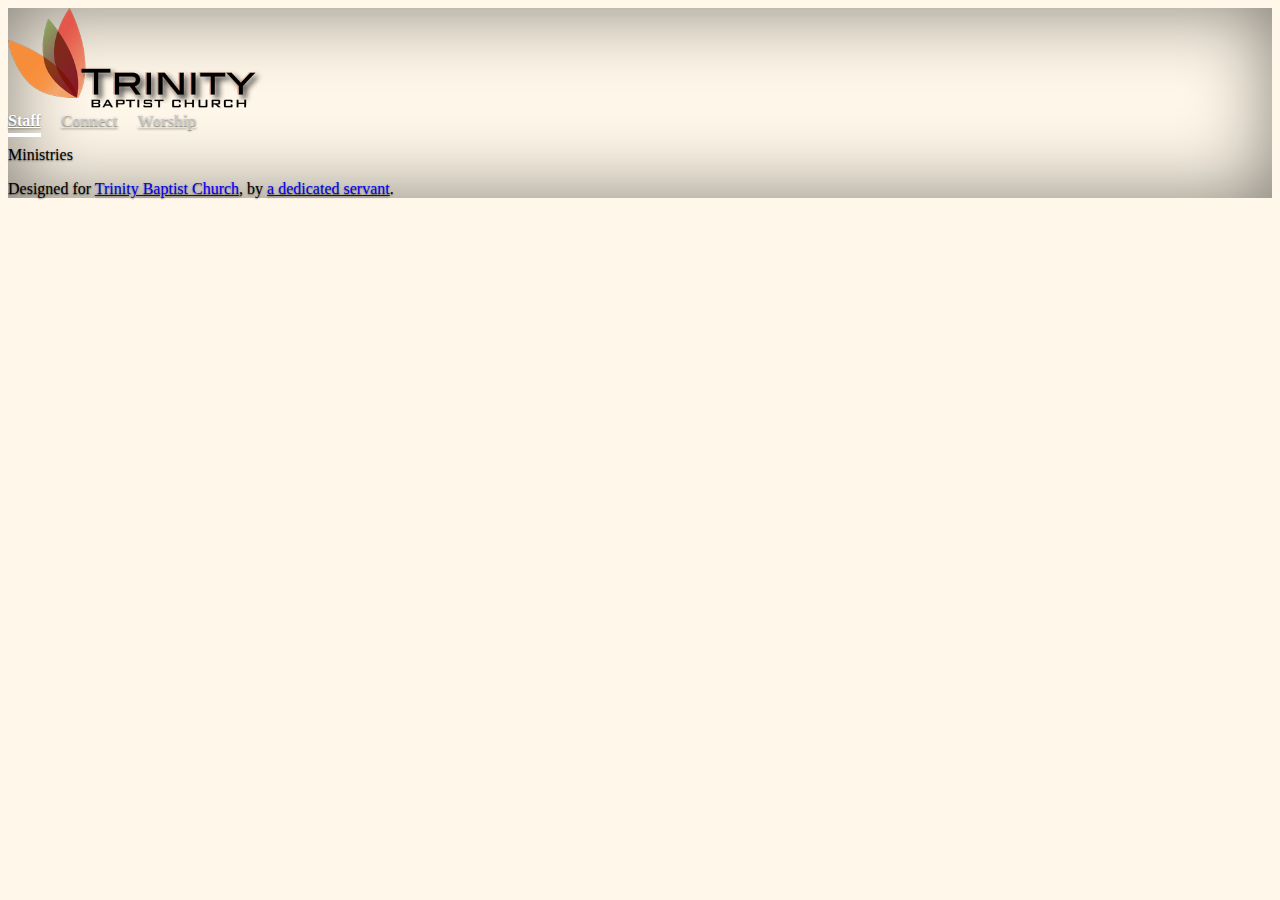
<file: connect/ministries.html>
<!DOCTYPE html>
<html lang="en" class="h-100">
  <head>
    <meta charset="utf-8" />
    <meta name="viewport" content="width=device-width, initial-scale=1" />
    <meta name="description" content="" />
    <meta
      name="author"
      content="Mark Otto, Jacob Thornton, and Bootstrap contributors"
    />
    <meta name="generator" content="Hugo 0.83.1" />
    <title>Trinity Baptist Church</title>

    <!-- <link rel="canonical" href="css/cover.css"> -->

    <!-- Bootstrap core CSS -->
    <!-- CSS only -->
    <link
      href="https://cdn.jsdelivr.net/npm/bootstrap@5.2.2/dist/css/bootstrap.min.css"
      rel="stylesheet"
      integrity="sha384-Zenh87qX5JnK2Jl0vWa8Ck2rdkQ2Bzep5IDxbcnCeuOxjzrPF/et3URy9Bv1WTRi"
      crossorigin="anonymous"
    />

    <style>
      .bd-placeholder-img {
        font-size: 1.125rem;
        text-anchor: middle;
        -webkit-user-select: none;
        -moz-user-select: none;
        user-select: none;
      }

      @media (min-width: 768px) {
        .bd-placeholder-img-lg {
          font-size: 3.5rem;
        }
      }

      .content {
        position: fixed;
        bottom: 0;
        background: rgba(0, 0, 0, 0.5);
        color: #f1f1f1;
        width: 100%;
        padding: 20px;
      }

      #overlay {
        position: fixed; /* Sit on top of the page content */
        display: none; /* Hidden by default */
        width: 100%; /* Full width (cover the whole page) */
        height: 100%; /* Full height (cover the whole page) */
        top: 0;
        left: 0;
        right: 0;
        bottom: 0;
        background-color: rgba(
          0,
          0,
          0,
          0.5
        ); /* Black background with opacity */
        z-index: 2; /* Specify a stack order in case you're using a different order for other elements */
        cursor: pointer; /* Add a pointer on hover */
      }
    </style>

    <!-- Custom styles for this template -->
    <link href="../css/cover.css" rel="stylesheet" />
  </head>
  <body
    class="d-flex h-100 text-center text-white"
    style="background-color: #fff7e9;"
  >
    <div class="cover-container d-flex w-100 h-100 p-3 mx-auto flex-column">
      <header class="mb-auto">
        <div>
          <a href="../index.html">
            <img
              src="../assets/DarkSmall2.png"
              style="max-height: 100px;"
              class="float-md-start mb-0"
            />
          </a>
          <!-- <h3 class="float-md-start mb-0">Cover</h3> -->
          <nav class="nav nav-masthead justify-content-center float-md-end">
            <a class="nav-link active" aria-current="page" href="../staff.html"
              >Staff</a
            >
            <a class="nav-link" href="../connect.html">Connect</a>
            <a class="nav-link" href="../worship.html">Worship</a>
          </nav>
        </div>
      </header>

      <main>
        <p class="text-secondary">Ministries</p>
      </main>

      <footer class="mt-auto text-white-50 justify-content-center float-md-end">
        <p>
          Designed for
          <a href="https://getbootstrap.com/" class="text-white"
            >Trinity Baptist Church</a
          >, by
          <a href="https://twitter.com/mdo" class="text-white"
            >a dedicated servant</a
          >.
        </p>
      </footer>
    </div>
  </body>
  <!-- JavaScript Bundle with Popper -->
  <script
    src="https://cdn.jsdelivr.net/npm/bootstrap@5.2.2/dist/js/bootstrap.bundle.min.js"
    integrity="sha384-OERcA2EqjJCMA+/3y+gxIOqMEjwtxJY7qPCqsdltbNJuaOe923+mo//f6V8Qbsw3"
    crossorigin="anonymous"
  ></script>
</html>
</file>
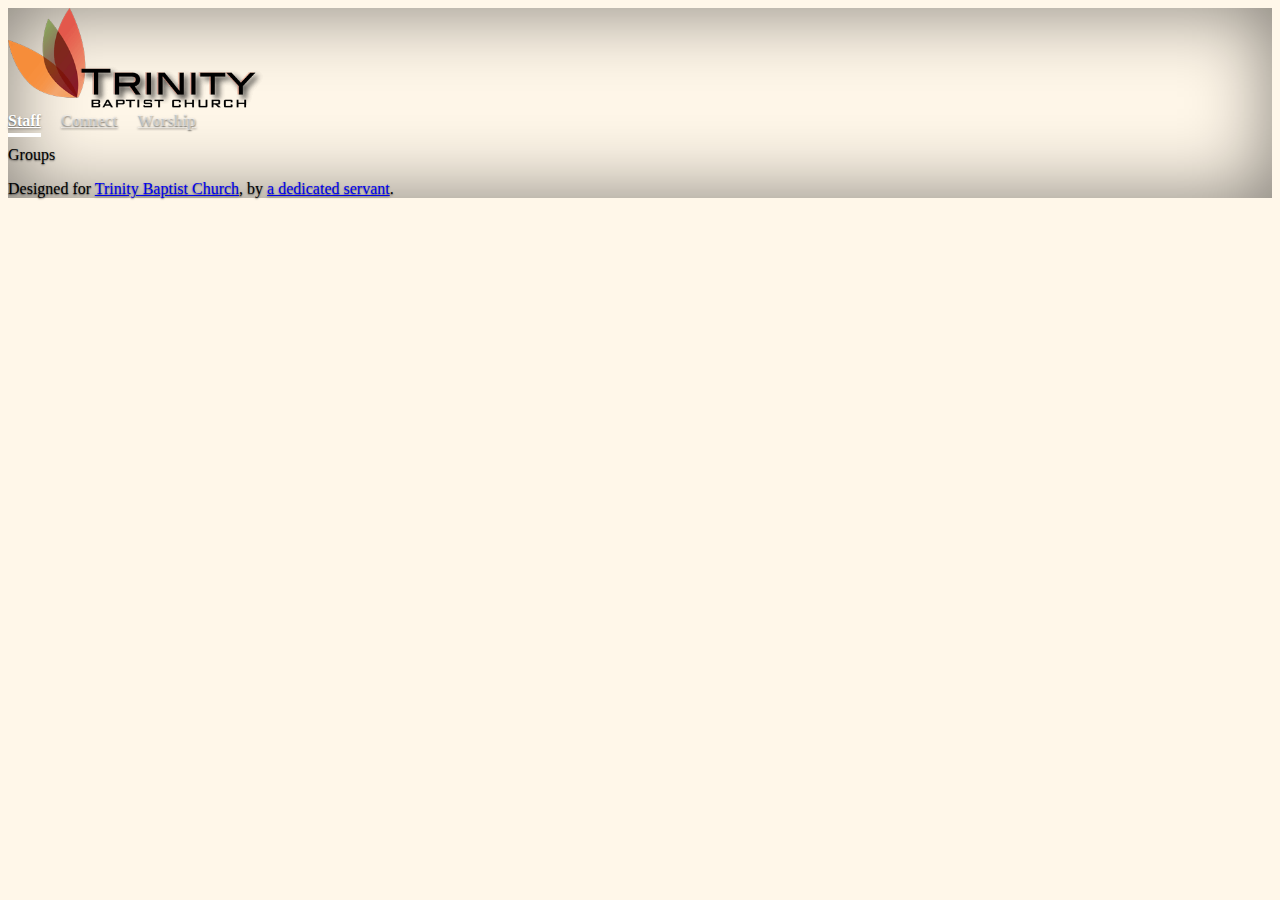
<file: worship/groups.html>
<!DOCTYPE html>
<html lang="en" class="h-100">
  <head>
    <meta charset="utf-8" />
    <meta name="viewport" content="width=device-width, initial-scale=1" />
    <meta name="description" content="" />
    <meta
      name="author"
      content="Mark Otto, Jacob Thornton, and Bootstrap contributors"
    />
    <meta name="generator" content="Hugo 0.83.1" />
    <title>Trinity Baptist Church</title>

    <!-- <link rel="canonical" href="css/cover.css"> -->

    <!-- Bootstrap core CSS -->
    <!-- CSS only -->
    <link
      href="https://cdn.jsdelivr.net/npm/bootstrap@5.2.2/dist/css/bootstrap.min.css"
      rel="stylesheet"
      integrity="sha384-Zenh87qX5JnK2Jl0vWa8Ck2rdkQ2Bzep5IDxbcnCeuOxjzrPF/et3URy9Bv1WTRi"
      crossorigin="anonymous"
    />

    <style>
      .bd-placeholder-img {
        font-size: 1.125rem;
        text-anchor: middle;
        -webkit-user-select: none;
        -moz-user-select: none;
        user-select: none;
      }

      @media (min-width: 768px) {
        .bd-placeholder-img-lg {
          font-size: 3.5rem;
        }
      }

      .content {
        position: fixed;
        bottom: 0;
        background: rgba(0, 0, 0, 0.5);
        color: #f1f1f1;
        width: 100%;
        padding: 20px;
      }

      #overlay {
        position: fixed; /* Sit on top of the page content */
        display: none; /* Hidden by default */
        width: 100%; /* Full width (cover the whole page) */
        height: 100%; /* Full height (cover the whole page) */
        top: 0;
        left: 0;
        right: 0;
        bottom: 0;
        background-color: rgba(
          0,
          0,
          0,
          0.5
        ); /* Black background with opacity */
        z-index: 2; /* Specify a stack order in case you're using a different order for other elements */
        cursor: pointer; /* Add a pointer on hover */
      }
    </style>

    <!-- Custom styles for this template -->
    <link href="../css/cover.css" rel="stylesheet" />
  </head>
  <body
    class="d-flex h-100 text-center text-white"
    style="background-color: #fff7e9;"
  >
    <div class="cover-container d-flex w-100 h-100 p-3 mx-auto flex-column">
      <header class="mb-auto">
        <div>
          <a href="../index.html">
            <img
              src="../assets/DarkSmall2.png"
              style="max-height: 100px;"
              class="float-md-start mb-0"
            />
          </a>
          <!-- <h3 class="float-md-start mb-0">Cover</h3> -->
          <nav class="nav nav-masthead justify-content-center float-md-end">
            <a class="nav-link active" aria-current="page" href="../staff.html"
              >Staff</a
            >
            <a class="nav-link" href="../connect.html">Connect</a>
            <a class="nav-link" href="../worship.html">Worship</a>
          </nav>
        </div>
      </header>

      <main>
        <p class="text-secondary">Groups</p>
      </main>

      <footer class="mt-auto text-white-50 justify-content-center float-md-end">
        <p>
          Designed for
          <a href="https://getbootstrap.com/" class="text-white"
            >Trinity Baptist Church</a
          >, by
          <a href="https://twitter.com/mdo" class="text-white"
            >a dedicated servant</a
          >.
        </p>
      </footer>
    </div>
  </body>
  <!-- JavaScript Bundle with Popper -->
  <script
    src="https://cdn.jsdelivr.net/npm/bootstrap@5.2.2/dist/js/bootstrap.bundle.min.js"
    integrity="sha384-OERcA2EqjJCMA+/3y+gxIOqMEjwtxJY7qPCqsdltbNJuaOe923+mo//f6V8Qbsw3"
    crossorigin="anonymous"
  ></script>
</html>
</file>
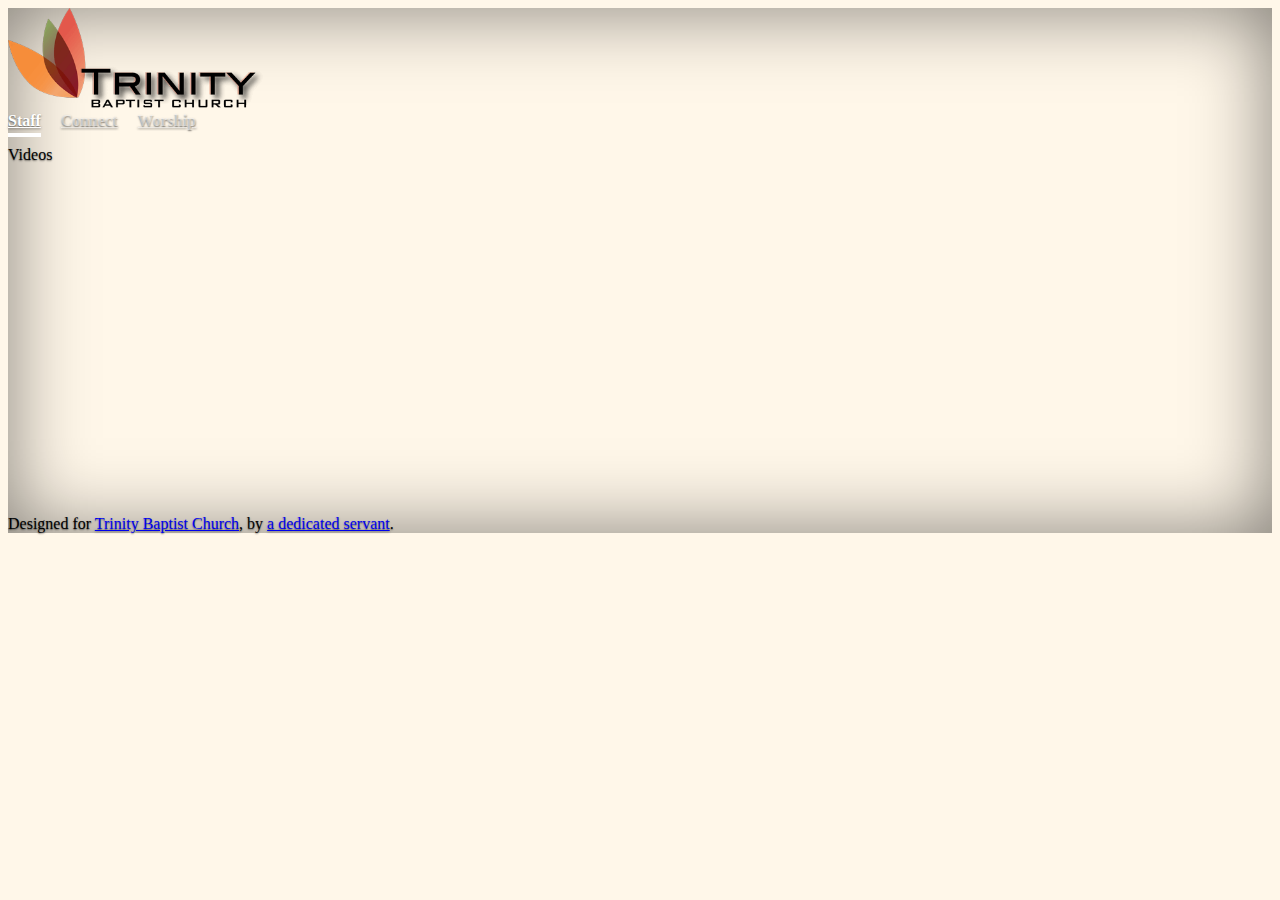
<file: worship/videos.html>
<!DOCTYPE html>
<html lang="en" class="h-100">
  <head>
    <meta charset="utf-8" />
    <meta name="viewport" content="width=device-width, initial-scale=1" />
    <meta name="description" content="" />
    <meta
      name="author"
      content="Mark Otto, Jacob Thornton, and Bootstrap contributors"
    />
    <meta name="generator" content="Hugo 0.83.1" />
    <title>Trinity Baptist Church</title>

    <!-- <link rel="canonical" href="css/cover.css"> -->

    <!-- Bootstrap core CSS -->
    <!-- CSS only -->
    <link
      href="https://cdn.jsdelivr.net/npm/bootstrap@5.2.2/dist/css/bootstrap.min.css"
      rel="stylesheet"
      integrity="sha384-Zenh87qX5JnK2Jl0vWa8Ck2rdkQ2Bzep5IDxbcnCeuOxjzrPF/et3URy9Bv1WTRi"
      crossorigin="anonymous"
    />

    <style>
      .bd-placeholder-img {
        font-size: 1.125rem;
        text-anchor: middle;
        -webkit-user-select: none;
        -moz-user-select: none;
        user-select: none;
      }

      @media (min-width: 768px) {
        .bd-placeholder-img-lg {
          font-size: 3.5rem;
        }
      }

      .content {
        position: fixed;
        bottom: 0;
        background: rgba(0, 0, 0, 0.5);
        color: #f1f1f1;
        width: 100%;
        padding: 20px;
      }

      #overlay {
        position: fixed; /* Sit on top of the page content */
        display: none; /* Hidden by default */
        width: 100%; /* Full width (cover the whole page) */
        height: 100%; /* Full height (cover the whole page) */
        top: 0;
        left: 0;
        right: 0;
        bottom: 0;
        background-color: rgba(
          0,
          0,
          0,
          0.5
        ); /* Black background with opacity */
        z-index: 2; /* Specify a stack order in case you're using a different order for other elements */
        cursor: pointer; /* Add a pointer on hover */
      }
    </style>

    <!-- Custom styles for this template -->
    <link href="../css/cover.css" rel="stylesheet" />
  </head>
  <body
    class="d-flex h-100 text-center text-white"
    style="background-color: #fff7e9;"
  >
    <div class="cover-container d-flex w-100 h-100 p-3 mx-auto flex-column">
      <header class="mb-auto">
        <div>
          <a href="../index.html">
            <img
              src="../assets/DarkSmall2.png"
              style="max-height: 100px;"
              class="float-md-start mb-0"
            />
          </a>
          <!-- <h3 class="float-md-start mb-0">Cover</h3> -->
          <nav class="nav nav-masthead justify-content-center float-md-end">
            <a class="nav-link active" aria-current="page" href="../staff.html"
              >Staff</a
            >
            <a class="nav-link" href="../connect.html">Connect</a>
            <a class="nav-link" href="../worship.html">Worship</a>
          </nav>
        </div>
      </header>

      <main>
        <p class="text-secondary">Videos</p>
        <iframe
          width="560"
          height="315"
          src="https://www.youtube.com/embed/9Vt5N2p7_vU"
          title="YouTube video player"
          frameborder="0"
          allow="accelerometer; autoplay; clipboard-write; encrypted-media; gyroscope; picture-in-picture"
          allowfullscreen
        ></iframe>
      </main>

      <footer class="mt-auto text-white-50 justify-content-center float-md-end">
        <p>
          Designed for
          <a href="https://getbootstrap.com/" class="text-white"
            >Trinity Baptist Church</a
          >, by
          <a href="https://twitter.com/mdo" class="text-white"
            >a dedicated servant</a
          >.
        </p>
      </footer>
    </div>
  </body>
  <!-- JavaScript Bundle with Popper -->
  <script
    src="https://cdn.jsdelivr.net/npm/bootstrap@5.2.2/dist/js/bootstrap.bundle.min.js"
    integrity="sha384-OERcA2EqjJCMA+/3y+gxIOqMEjwtxJY7qPCqsdltbNJuaOe923+mo//f6V8Qbsw3"
    crossorigin="anonymous"
  ></script>
</html>
</file>
<file: css/cover.css>
/*
 * Globals
 */


/* Custom default button */
.btn-secondary,
.btn-secondary:hover,
.btn-secondary:focus {
  color: #333;
  text-shadow: none; /* Prevent inheritance from `body` */
}


/*
 * Base structure
 */

body {
  text-shadow: 0 .05rem .1rem rgba(0, 0, 0, .5);
  box-shadow: inset 0 0 5rem rgba(0, 0, 0, .5);
}

/* .cover-container {
  max-width: 42em;
} */


/*
 * Header
 */

.nav-masthead .nav-link {
  padding: .25rem 0;
  font-weight: 700;
  color: rgba(255, 255, 255, .5);
  background-color: transparent;
  border-bottom: .25rem solid transparent;
}

.nav-masthead .nav-link:hover,
.nav-masthead .nav-link:focus {
  border-bottom-color: rgba(255, 255, 255, .25);
}

.nav-masthead .nav-link + .nav-link {
  margin-left: 1rem;
}

.nav-masthead .active {
  color: #fff;
  border-bottom-color: #fff;
}
</file>
